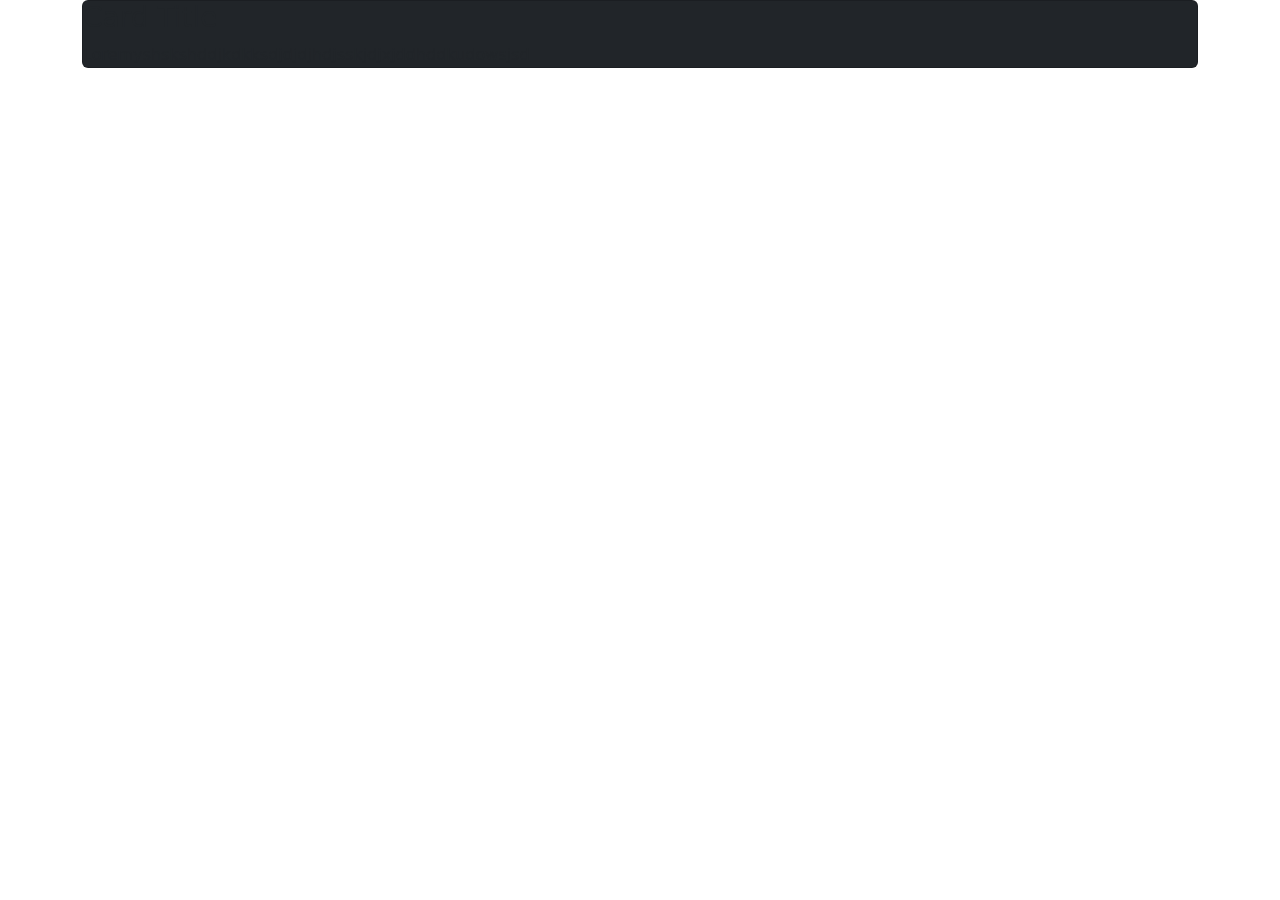
<file: Teach.html>
<DOCTYPE html>
  <html>
    <head>
      <link rel="stylesheet" href="https://cdn.jsdelivr.net/npm/bootstrap@5.3.3/dist/css/bootstrap.min.css">
    </head>
    <body>
      <div class="container">
        <div class="card bg-dark">
          <h3 class="card-title">Card Title</h3>
          <p class="card-text">Loremyshskshddjkdkksdjdjdjhdjsskjdjxjddhddkudowsjsd</p>
        </div>
      </div>
    </body>
  </html>
</file>
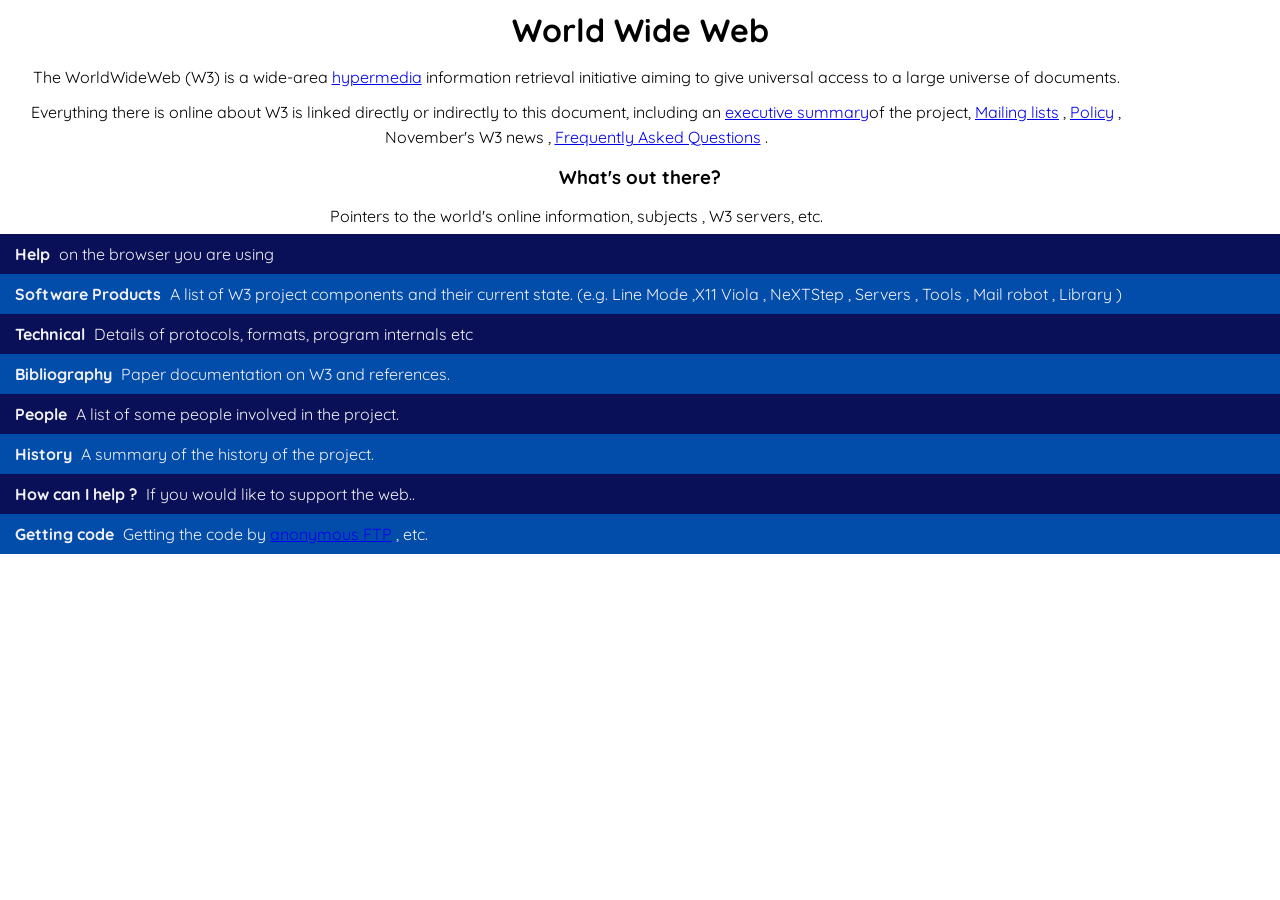
<file: The project.html>
<DOCTYPE html>
  <html lang="en">
    <head>
      <title>http://info.cern.ch</title>
      <link rel="preconnect" href="https://fonts.googleapis.com">
<link rel="preconnect" href="https://fonts.gstatic.com" crossorigin>
<link href="https://fonts.googleapis.com/css2?family=Quicksand:wght@300..700&display=swap" rel="stylesheet">
      <style>
        *{
          font-family: "Quicksand",sans-serif;
          margin:0;
          padding: 0;
          box-sizing: border-box;
        }
        body{
          transition: all 1000ms;
          animation: slideup 0.4s linear forwards;
        }
        @keyframes slideup{
          from{
            opacity: 0.3;
          }
          to{
            opacity:1;
          }
        }
        h1{
          text-align: center;
          padding: 10px;
        }
        h3{
          text-align: center;
          padding: 10px;
        }
        p{
          text-align:center;
          line-height: 25px;
          width:90%;
          padding:5px;
        }
        b{
          padding:5px;
          color:#f2f1f2;
        }
        li:nth-child(even){
          padding:10px;
          background-color: #024CAA;
          color:#f2f1f2;
          list-style-type:none;   
          }
        li{
          animation: slide 1s linear forwards;
        }
        li:nth-child(odd){
          padding:10px;
          background-color: #091057;
          color:#f2f1f2;
          list-style-type:none;
        }
        li:nth-child(1){
          animation-delay:0.2s;
        }
        li:nth-child(2){
          animation-delay:0.4s;
        }
        li:nth-child(3){
          animation-delay:0.6s;
        }
        li:nth-child(4){
          animation-delay:0.8s;
        }
        li:nth-child(5){
          animation-delay:1s;
        }
       li:nth-child(6){
          animation-delay:1.2s;
        }
      li:nth-child(7){
          animation-delay:1.4s;
        }
      li:nth-child(8){
          animation-delay:1.6s;
        }
        ol{
          display:flex;
          flex-direction:column;
        }
        @keyframes slide{
          from{
            transform: translateX(500px);
           opacity: 0.3;
          }
          to{
            transform: translateX(0px);
           opacity: 1;
          }
        }
        
        </style>
      </head>
      <body>
       <h1>World Wide Web</h1>
<p>The WorldWideWeb (W3) is a wide-area <a href="#">hypermedia</a> information retrieval initiative aiming to give universal access to a large universe of documents.</p>
<p>Everything there is online about W3 is linked directly or indirectly to this document, including an <a href="#">executive summary</a>of the project, <a href="#">Mailing lists</a> , <a href="#" >Policy</a> , November's <a>W3 news</a> , <a href="#">Frequently Asked Questions</a> .</p>

<h3>What's out there?</h3>
<p>Pointers to the world's online information, subjects , W3 servers, etc.
</p>
<ol>
<li>
<b>
Help
</b>
on the browser you are using
</li>
<li>
<b>Software Products</b>
A list of W3 project components and their current state. (e.g. Line Mode ,X11 Viola , NeXTStep , Servers , Tools , Mail robot , Library )
</li>
<li>
<b>Technical</b>
Details of protocols, formats, program internals etc
</li>
<li>
<b>Bibliography</b>
Paper documentation on W3 and references.
</li>
<li>
<b>People</b>
A list of some people involved in the project.
</li>
<li>
<b>History</b>
A summary of the history of the project.
</li>
<li>
<b>How can I help ?</b>
If you would like to support the web..
</li>
<li>
<b>Getting code</b>
Getting the code by <a href="#">anonymous FTP</a> , etc.
</li>
</ol>
      </body>
    <html>
</file>
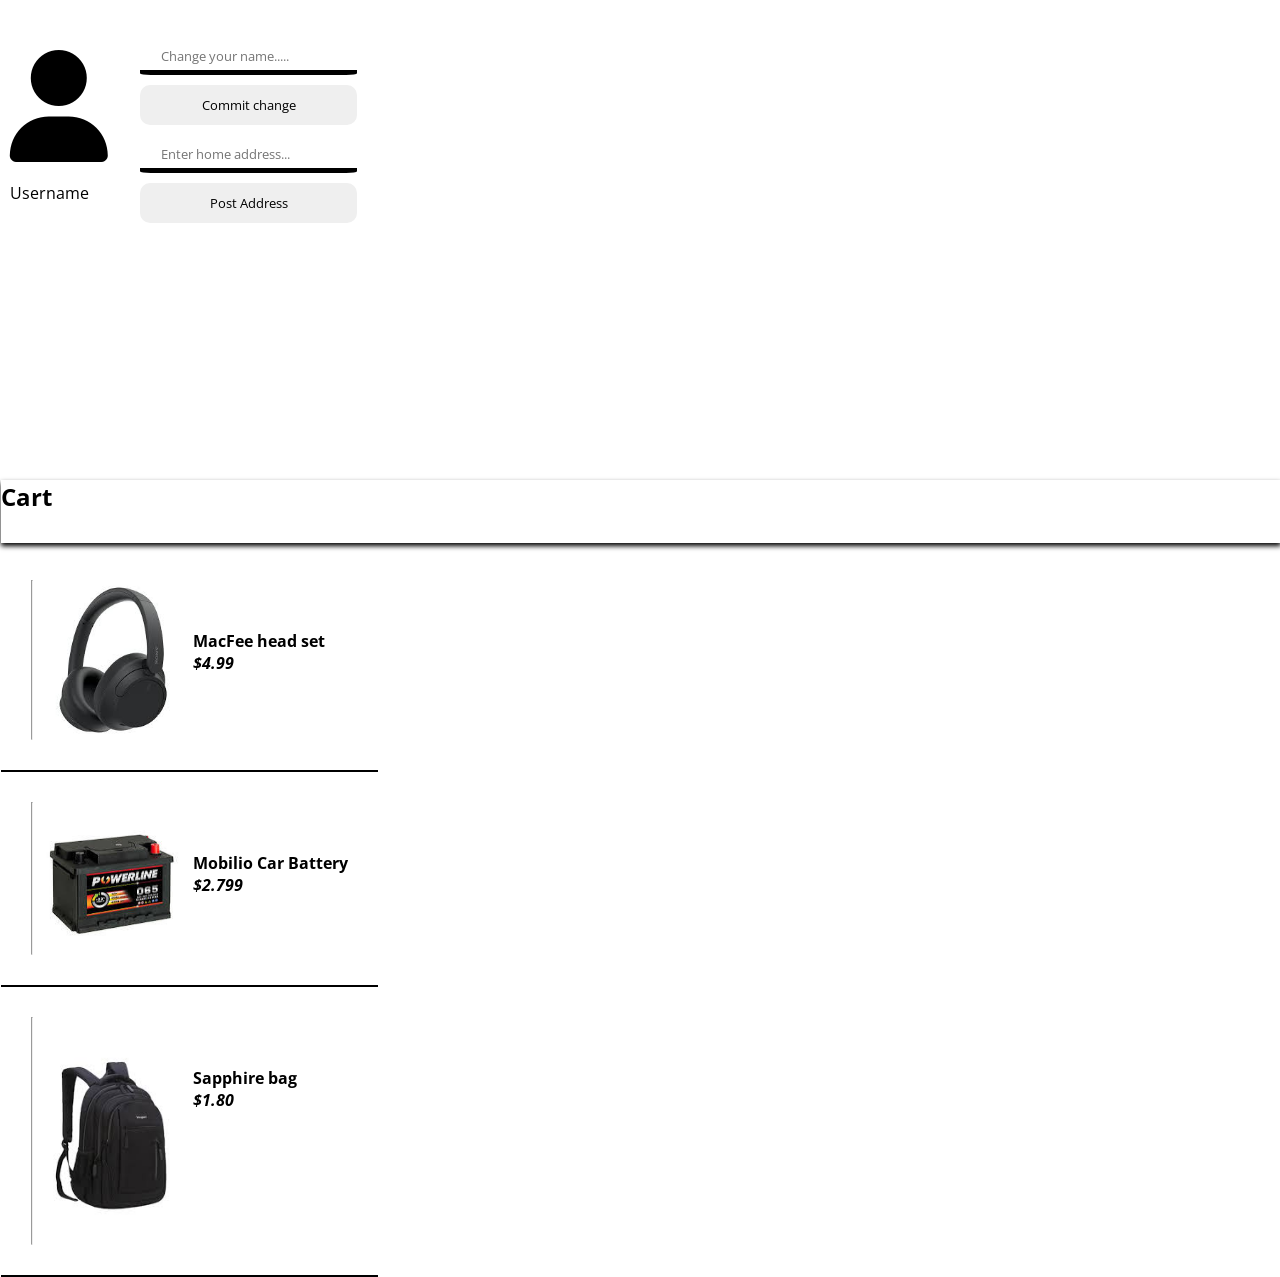
<file: User.html>
<!DOCTYPE html>
<html lang="en">
<head>
    <meta charset="UTF-8">
    <meta name="viewport" content="width=device-width, initial-scale=1.0">
    <meta http-equiv="X-UA-Compatible" content="IE=edge">
    <title>BuyAce | User</title>
    <link rel="stylesheet" href="https://cdnjs.cloudflare.com/ajax/libs/font-awesome/6.6.0/css/all.min.css" integrity="sha512-Kc323vGBEqzTmouAECnVceyQqyqdsSiqLQISBL29aUW4U/M7pSPA/gEUZQqv1cwx4OnYxTxve5UMg5GT6L4JJg==" crossorigin="anonymous" referrerpolicy="no-referrer" />
    <link rel="preconnect" href="https://fonts.googleapis.com">
<link rel="preconnect" href="https://fonts.gstatic.com" crossorigin>
<link href="https://fonts.googleapis.com/css2?family=Open+Sans:ital,wght@0,300..800;1,300..800&display=swap" rel="stylesheet">
    <style>
      .main-container{
        width:100%;
        height: 100vh;
      }
      *{
        margin: 0;
        padding: 0;
        box-sizing: border-box;
        font-family:"Open sans",sans-serif ;
      }
      .main-container{
        display: flex;
        justify-content: center;
        align-items: center;
        position: relative;
        flex-flow: column;
      }
      .user-heading{
        position: absolute;
        top:50px;
        left:10px;
      }
      .user-cart{
        margin-top: 60px;
      }
      .user-heading i{
        font-size: 7em;
      }
      .username{
        text-align:center;
        font-weight: normal;
        padding-top:20px ;
      }
      .cart-title{
        position: absolute;
        left:20px;
        box-shadow: 0px 3px 5px 0px #000;
        width:100%;
        margin-left: -19px;
        height: 7vh;
        text-align:left;
      }
      .products{
        display: flex;
        flex-flow:column;
        position: absolute;
        top:70px;
      }
      .cart-card{
        display: flex;
        padding:30px;
        font-weight:bold;
        border-bottom: 2px black solid;
      }
      .cart-card img{
        width:10rem;
      }
      .cart-info{
        padding-top: 50px;
      }
      .additional-info{
        display: flex;
        justify-content: space-between;
        align-items: center;
        position: relative;
      }
      .input-container{
        position: absolute;
        left:130px;
        top:-120px;
        display:flex;
        flex-flow: column;
      }
      .user-input{
      font-family: 'Open sans',sans-serif;
        padding:5px 21px;
        border-radius: 5%;
        outline:none;
        border:none;
        border-bottom: 5px black solid;
      }
      .user-button{
        outline:none;
        border:0;
        cursor: pointer;
        margin-top:10px;
        height:40px;
        border-radius: 10px;
        margin-bottom:15px;
      }
      .name-error{
        color:maroon;
        background-color: red;
        padding: 10px;
        border-radius:10px;
        opacity:0.7;
        display:none;
      }
    </style>
</head>
<body>
<div class="main-container">
  <div class="user-heading">
  <i class="fa fa-thin fa-user"></i>
  <div class="additional-info">
  <h4 class="username">Username</h4>
  <div class="input-container">
  <input class="user-input name" type="text" placeholder="Change your name.....">
  <input type="button" value="Commit change" class="user-button usernamebut">
  <input class="user-input address" type="text" placeholder="Enter home address...">
  <input type="button" value="Post Address" class="user-button">
  </div>
  </div>
  </div>
  <div class="name-error">Error: Invaild Input!</div>
  <section class="user-cart">
    <div class="cart-title">
     <h1> Cart</h2>
     <div class="products">
        <div class="cart-card">
          <hr>
          <img src="[data-uri]" alt="Headphones">
          <div class="cart-info">
          MacFee head set
          
          <br>
          <i>$4.99</i>
          </div>
        </div>
        <div class="cart-card">
          <hr>
          <img src="[data-uri]" alt="Battery">
          <div class="cart-info">
          Mobilio Car Battery
          
          <br>
          <i>$2.799</i>
          </div>
        </div>
             <div class="cart-card">
          <hr>
          <img src="[data-uri]" alt="Bag">
          <div class="cart-info">
          Sapphire bag
          
          <br>
          <i>$1.80</i>
          </div>
        </div>
     </div>
  </section>
</div>
<script>
  const nameField = document.querySelector('.name');
  const nameButton = document.querySelector('.usernamebut');
  const userName = document.querySelector('.username');
  const nameError = document.querySelector('.name-error');
    nameButton.addEventListener("click",
    function () {
      userName.textContent = nameField.value;
      nameField.value = '';
      if(userName.textContent.trim() === '' || userName.textContent.length <= 2){
nameError.style.display ="block";
  }else{
nameError.style.display = "none";
  }
    });
    
</script>
</body>
</html>
</file>
